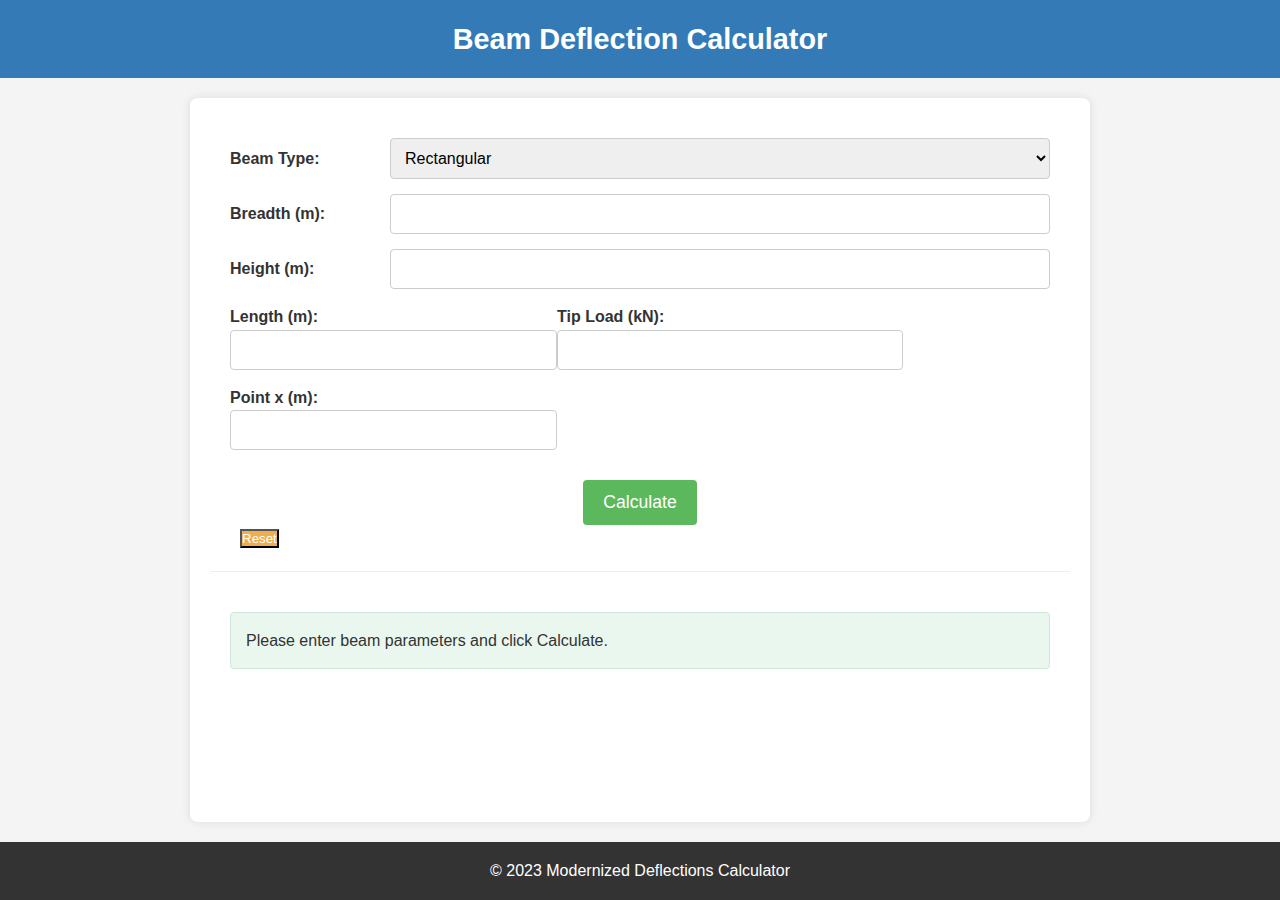
<file: index.html>
<!DOCTYPE html>
<html lang="en">
<head>
    <meta charset="UTF-8">
    <meta name="viewport" content="width=device-width, initial-scale=1.0">
    <title>Beam Deflection Calculator</title>
    <link rel="stylesheet" href="style.css">
</head>
<body>
    <header>
        <h1>Beam Deflection Calculator</h1>
    </header>
    <main>
        <section id="calculator-interface">
            <form id="calculator-form">
                <div>
                    <label for="beam-type">Beam Type:</label>
                    <select id="beam-type" name="beam-type">
                        <option value="rectangular">Rectangular</option>
                        <option value="triangular">Triangular</option>
                        <option value="circular">Circular</option>
                    </select>
                </div>

                <div id="rectangular-inputs" class="beam-inputs">
                    <div>
                        <label for="rect-breadth">Breadth (m):</label>
                        <input type="number" id="rect-breadth" name="rect-breadth" step="any" required>
                    </div>
                    <div>
                        <label for="rect-height">Height (m):</label>
                        <input type="number" id="rect-height" name="rect-height" step="any" required>
                    </div>
                </div>

                <div id="triangular-inputs" class="beam-inputs" style="display: none;">
                    <div>
                        <label for="tri-breadth">Base (m):</label> <!-- Changed label from 'breadth' to 'base' for clarity -->
                        <input type="number" id="tri-breadth" name="tri-breadth" step="any" required>
                    </div>
                    <div>
                        <label for="tri-height">Height (m):</label>
                        <input type="number" id="tri-height" name="tri-height" step="any" required>
                    </div>
                </div>

                <div id="circular-inputs" class="beam-inputs" style="display: none;">
                    <div>
                        <label for="circ-radius">Radius (m):</label>
                        <input type="number" id="circ-radius" name="circ-radius" step="any" required>
                    </div>
                </div>

                <div id="common-inputs"> <!-- Inputs common to all or most types -->
                    <div>
                        <label for="length">Length (m):</label>
                        <input type="number" id="length" name="length" step="any" required>
                    </div>
                    <div>
                        <label for="load">Tip Load (kN):</label>
                        <input type="number" id="load" name="load" step="any" required>
                    </div>
                    <div>
                        <label for="pointx">Point x (m):</label>
                        <input type="number" id="pointx" name="pointx" step="any" required>
                    </div>
                </div>

                <button type="submit">Calculate</button>
                <button type="button" id="reset-button">Reset</button>
            </form>
        </section>
        <section id="results">
            <div id="results-output">
                <!-- Results will be dynamically inserted here -->
                <p>Please enter beam parameters and click Calculate.</p>
            </div>
            <div id="error-output" style="color: red;">
                <!-- Error messages will be displayed here -->
            </div>
        </section>
    </main>
    <footer>
        <p>&copy; 2023 Modernized Deflections Calculator</p>
    </footer>
    <script src="calculator.js"></script>
    <script src="app.js"></script>
</body>
</html>
</file>
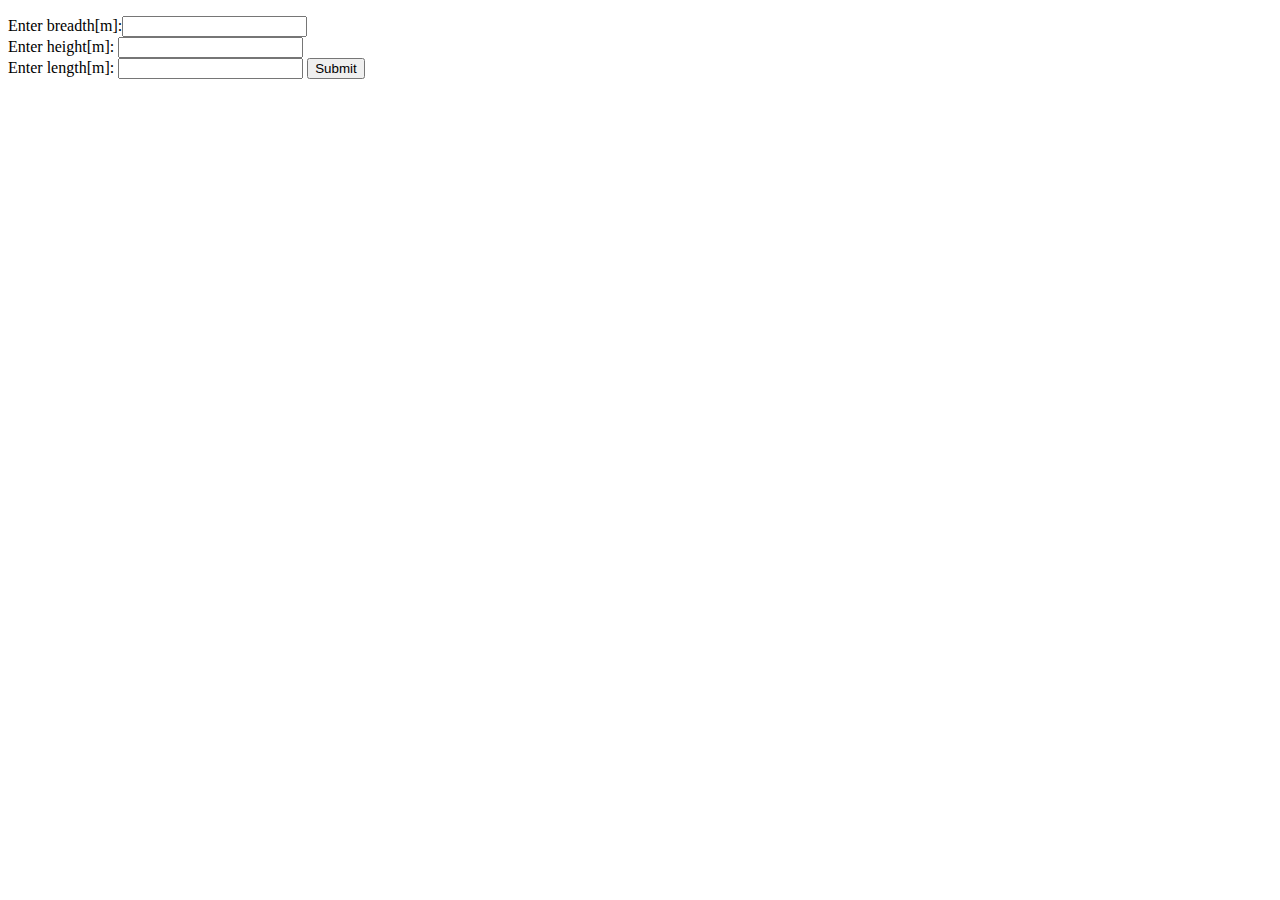
<file: main.html>
<!DOCTYPE html>
<html>
    <head>
        <link rel="stylesheet" type="text/css" href="stylesheet.css"/>
        <script src="//ajax.googleapis.com/ajax/libs/jquery/2.0.0/jquery.min.js"></script>
        <script type="text/javascript" src="script.js"></script>
    </head>
    <body>
<p></p>
<div id="form">

        <form action= "calculate.php" method="get">
            Enter breadth[m]:<input type="text" name="breadthListItem"><br>
            Enter height[m]: <input type="text" name="heightListItem"><br>
            Enter length[m]: <input type="text" name="lengthListItem"/>
        <input type="submit">
        </form>
</div>
    </body>
</html>
</file>
<file: style.css>
/* Global Styles */
* {
    box-sizing: border-box;
    margin: 0;
    padding: 0;
}

body {
    font-family: Arial, Helvetica, sans-serif;
    font-size: 16px;
    line-height: 1.6;
    background-color: #f4f4f4;
    color: #333;
    display: flex;
    flex-direction: column;
    min-height: 100vh;
}

/* Layout Styling */
header {
    background-color: #337ab7; /* Muted blue */
    color: #ffffff;
    padding: 1rem 0;
    text-align: center;
}

header h1 {
    margin: 0;
    font-size: 1.8rem;
}

main {
    flex-grow: 1; /* Ensures main content takes available space, pushing footer down */
    padding: 20px;
    max-width: 900px; /* Max width for content */
    margin: 20px auto; /* Center main content */
    background-color: #ffffff;
    border-radius: 8px;
    box-shadow: 0 0 10px rgba(0, 0, 0, 0.1);
}

section {
    margin-bottom: 20px;
    padding: 20px;
    border-bottom: 1px solid #eee;
}

section:last-child {
    border-bottom: none;
}

footer {
    background-color: #333; /* Dark gray for footer */
    color: #ffffff;
    text-align: center;
    padding: 1rem 0;
    margin-top: auto; /* Pushes footer to bottom if content is short */
}

/* Form Styling */
#calculator-form div {
    margin-bottom: 15px; /* Spacing between form rows */
    display: flex;
    flex-wrap: wrap; /* Allow wrapping for responsiveness */
    align-items: center;
}

#calculator-form label {
    flex-basis: 150px; /* Fixed width for labels */
    margin-right: 10px;
    font-weight: bold;
}

#calculator-form input[type="number"],
#calculator-form select {
    flex-grow: 1; /* Inputs take remaining space */
    padding: 10px;
    border: 1px solid #ccc;
    border-radius: 4px;
    font-size: 1rem;
    min-width: 150px; /* Minimum width for inputs */
}

#calculator-form .beam-inputs div { /* More specific selector for nested divs */
    flex-basis: 100%; /* Ensure input groups within beam-inputs take full width for stacking */
}


button[type="submit"] {
    background-color: #5cb85c; /* Green */
    color: white;
    padding: 12px 20px;
    border: none;
    border-radius: 4px;
    cursor: pointer;
    font-size: 1.1rem;
    transition: background-color 0.3s ease;
    display: block; /* Make button block to center it or give it full width if desired */
    margin: 10px auto 0; /* Center the button */
}

button[type="submit"]:hover {
    background-color: #4cae4c; /* Darker green */
}

button[type="submit"]:active {
    background-color: #449d44; /* Even darker green */
}

button#reset-button {
    background-color: #f0ad4e; /* Orange for warning/reset */
    color: white;
    margin-left: 10px; /* Add some space next to the calculate button */
}

button#reset-button:hover {
    background-color: #ec971f; /* Darker orange */
}

button#reset-button:active {
    background-color: #d58512; /* Even darker orange */
}


/* Results and Error Styling */
#results-output {
    padding: 15px;
    background-color: #e9f7ef; /* Light green background for results */
    border: 1px solid #d1e7dd;
    border-radius: 4px;
}

#results-output h3 {
    margin-top: 0;
    color: #337ab7;
}

#results-output ul {
    list-style-type: none; /* Remove default bullets */
    padding-left: 0;
}

#results-output li {
    padding: 5px 0;
    border-bottom: 1px dashed #ccc;
}

#results-output li:last-child {
    border-bottom: none;
}

#error-output {
    padding: 10px;
    background-color: #f8d7da; /* Light red for errors */
    color: #721c24; /* Dark red text for errors */
    border: 1px solid #f5c6cb;
    border-radius: 4px;
    margin-top: 10px;
    font-weight: bold;
}

#error-output:empty { /* Hide error output if empty */
    display: none;
}

/* Utility Classes */
.hidden {
    display: none !important;
}

/* Responsive Design (Media Queries) */
@media (max-width: 768px) {
    header h1 {
        font-size: 1.5rem;
    }

    main {
        margin: 10px;
        padding: 15px;
    }

    #calculator-form label {
        flex-basis: 100%; /* Stack labels on top of inputs */
        margin-bottom: 5px;
    }

    #calculator-form input[type="number"],
    #calculator-form select {
        width: 100%; /* Make inputs take full width */
    }
}

@media (max-width: 480px) {
    body {
        font-size: 14px;
    }

    header h1 {
        font-size: 1.3rem;
    }

    button[type="submit"] {
        padding: 10px 15px;
        font-size: 1rem;
    }

    #results-output, #error-output {
        padding: 10px;
    }
}
</file>
<file: stylesheet.css>
/*div {
    border-radius: 5px;
    background-color: #ABCDEF;
    transition: background-color 0.5s ease;
    display:inline;
    font-size:25px;
    padding:20px;
    border:1px solid #ccc;
    margin-top:10px;
}*/

#header {
	z-index: 1;
	position: fixed;
	width: 97.5%;
	margin-top:-65px;
	height: 60px;
	background-color: #668284;
	margin-bottom: 10px;
}
#name {
	float:left;
	margin-left: 5px;
	padding-top: 5px;
	font-size: 16px;
	font-family: Verdana, sans-serif;
	color: #ffffff;
}

#email{
	float:right;
	margin-right: 5px;
	padding-top: 5px;
	font-size: 16px;
	font-family: Verdana, sans-serif;
	color: #ffffff;
}

.form {
	margin-left: 5px;
	margin-right: 5px;
	margin-top: 65px;
	font-family: Courier New, serif;
	color: #000000;
    	background-color: #F4EBC3;
}


.right {
	position: relative;
	float: right;
	margin-top: 50px;
	width: 88%;
	height: 400px;
	background-color: #F4EBC3;
	margin-bottom: 10px;
}

#button{
    
    
}

#red {
    border-radius: 5px;
    background-color: #ABCDEF;
    transition: background-color 0.5s ease;
    display:inline;
    font-size:25px;
    padding:20px;
    border:1px solid #ccc;
    margin-top:10px;
}

#blue {
    background-color:#0000FF;
        height:auto;
    width:1000px;
    margin: 2px;
}

#yellow {
    background-color:#E2BE22;
}

#green {
    background-color:#008800;
}

.shapes {
    display: inline-block;
}
    
    
    #footer {
	position: relative;
	height: 50px;
	background-color: #668284;
	clear: both;
	font-family: Verdana, sans-serif;
	font-size: 14px;
	text-align: center;
	color: #ffffff;
}

#footer p {
	position: relative;
	padding-top: 15px;
}
</file>
